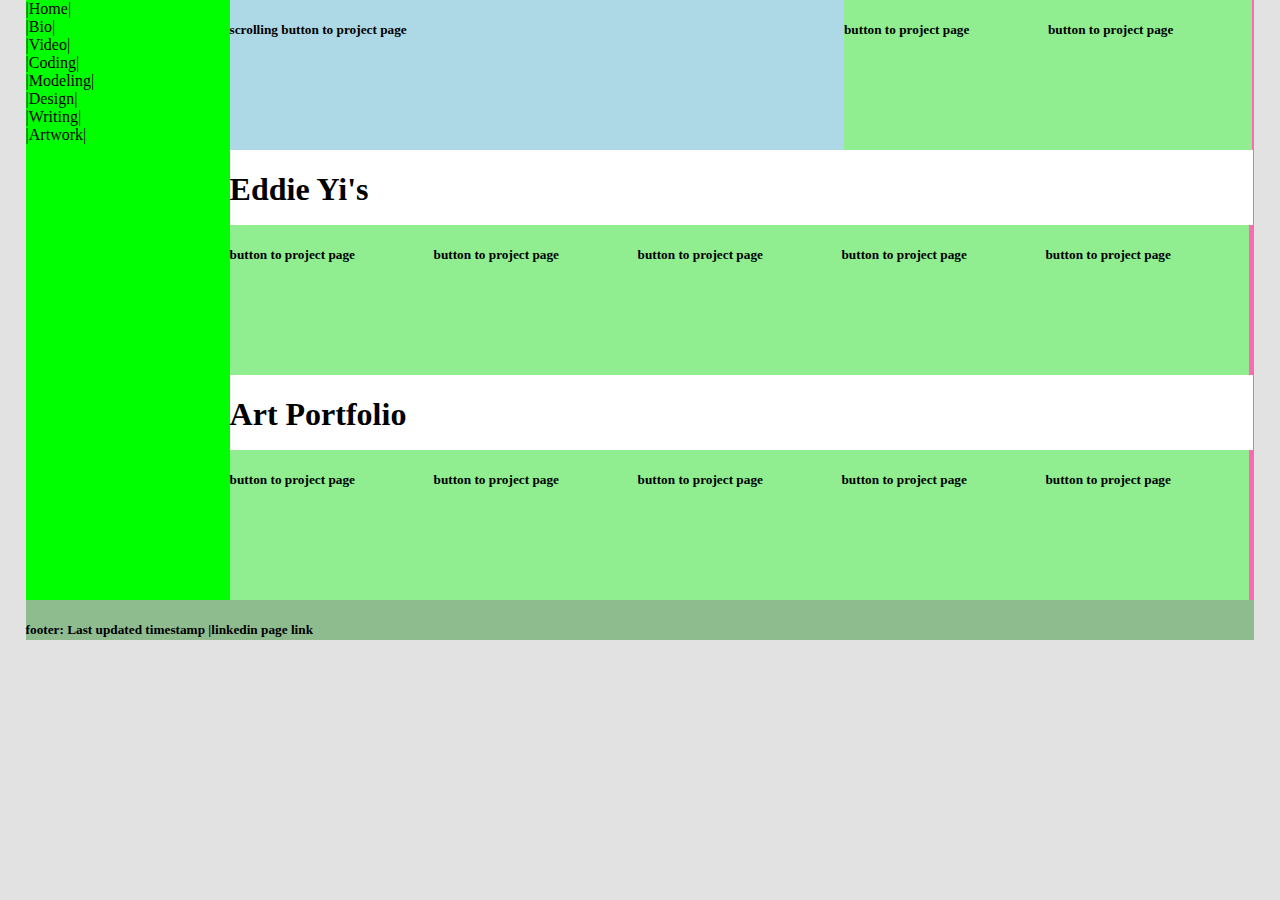
<file: 1007_sketch/index.html>
<!doctype html>
<html lang="en">

<head>
    <meta charset="utf-8">
    <meta name="description" content="More more more">
    <title>Exercise: trying a flex-grid</title>
    <meta name="keywords" content="HTML, CSS, NYU Tandon">
    <meta name="author" content="NYU Tandon: Web Design I">
    <meta name="viewport" content="width=device-width, initial-scale=1.0">

<!-- THIS IS A LINK TO THE EXTERNAL .CSS -->
   <link rel="stylesheet" href="css/my_grid.css">

</head>


<body>
  <div class = "container">
    <div class = "row">
      <div class = "full_width">
        <div class = "my_menu">
          <div class = "row">
            |Home|
          </div>
          <div class = "row">
            |Bio|
          </div>
          <div class = "row">
            |Video|
          </div>
          <div class = "row">
            |Coding|
          </div>
          <div class = "row">
            |Modeling|
          </div>
          <div class = "row">
            |Design|
          </div>
          <div class = "row">
            |Writing|
          </div>
          <div class = "row">
            |Artwork|
          </div>

        </div>
        <div class = "banner">
          <h5>scrolling button to project page</h5>
        </div>
        <div class = "thumbnail">
          <h5>button to project page</h5>
        </div>
        <div class = "thumbnail">
          <h5>button to project page</h5>
        </div>
        <div class = "title">
          <h1>Eddie Yi's</h1>
        </div>
        <div class = "thumbnail">
          <h5>button to project page</h5>
        </div>
        <div class = "thumbnail">
          <h5>button to project page</h5>
        </div>
        <div class = "thumbnail">
          <h5>button to project page</h5>
        </div>
        <div class = "thumbnail">
          <h5>button to project page</h5>
        </div>
        <div class = "thumbnail">
          <h5>button to project page</h5>
        </div>
        <div class = "title">
          <h1> Art Portfolio</h1>
        </div>
        <div class = "thumbnail">
          <h5>button to project page</h5>
        </div>
        <div class = "thumbnail">
          <h5>button to project page</h5>
        </div>
        <div class = "thumbnail">
          <h5>button to project page</h5>
        </div>
        <div class = "thumbnail">
          <h5>button to project page</h5>
        </div>
        <div class = "thumbnail">
          <h5>button to project page</h5>
        </div>
      </div>
    </div>
    <div class = "row">
      <div class = "footer">
        <h5>footer: Last updated timestamp |linkedin page link</h5>
      </div>
    </div>

  </div>
</body>

</html>
</file>
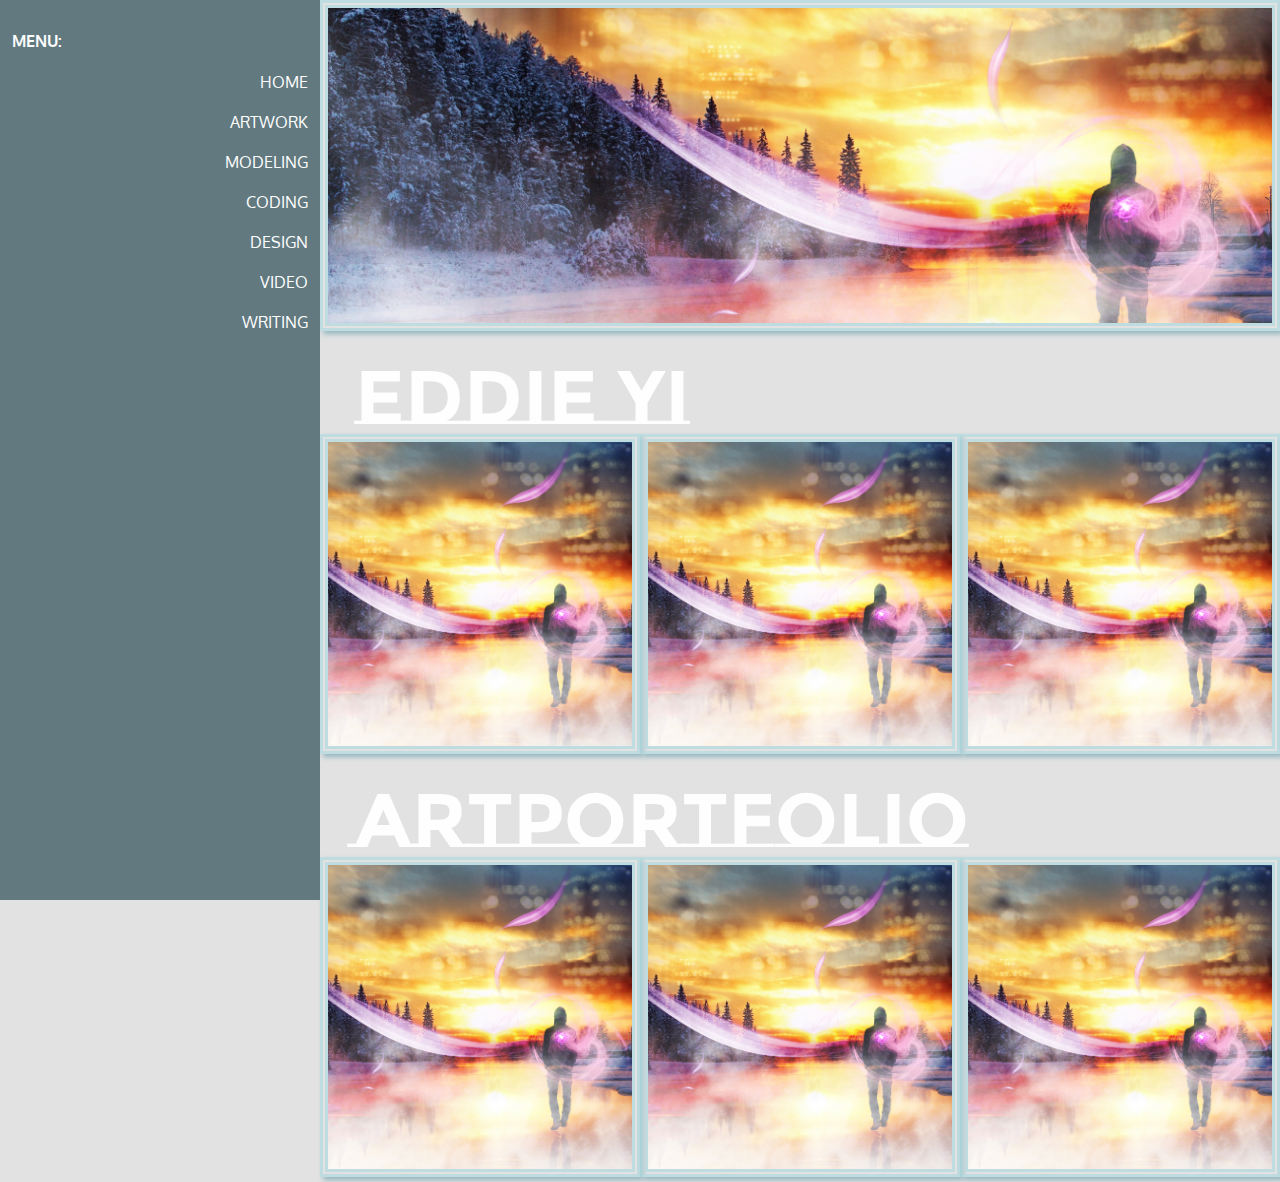
<file: 1119_website/index.html>
<!doctype html>
<html lang="en">

<head>
    <meta charset="utf-8">
    <meta name="description" content="More more more">
    <title>Exercise: trying a flex-grid</title>
    <meta name="keywords" content="HTML, CSS, NYU Tandon">
    <meta name="author" content="NYU Tandon: Web Design I">
    <meta name="viewport" content="width=device-width, initial-scale=1.0">

<!-- THIS IS A LINK TO THE EXTERNAL .CSS -->
   <link rel="stylesheet" href="css/my_grid.css">
   <link rel="stylesheet" href="css/fonts.css">
   <link rel="stylesheet" href="css/main.css">
   <!-- font import-->
   <link href="https://fonts.googleapis.com/css?family=Open+Sans&display=swap" rel="stylesheet">
   <link href="https://fonts.googleapis.com/css?family=Montserrat+Subrayada&display=swap" rel="stylesheet">
   <link href="https://fonts.googleapis.com/css?family=Montserrat&display=swap" rel="stylesheet">
   <link href="https://fonts.googleapis.com/css?family=Oxygen&display=swap" rel="stylesheet">

</head>


<body>
  <div class="menu">
    <h5>MENU:</h5>
     <button class="menu_button">HOME</button>
     <button class="menu_button">ARTWORK</button>
     <button class="menu_button">MODELING</button>
     <button class="menu_button">CODING</button>
     <button class="menu_button">DESIGN</button>
     <button class="menu_button">VIDEO</button>
     <button class="menu_button">WRITING</button>
  </div>
  <div class = "container">
    <div class = "row">
      <div class = "col-4-5 home_hero">
        <img src="./img/test_slideshow1.jpg" alt="">
      </div>
      <div class = "col-1-5 home_thumb">
        <img src="./img/test_thumbnail1.jpg" alt="">
      </div>
      <div class = "col-1-5 home_thumb">
        <img src="./img/test_thumbnail1.jpg" alt="">
      </div>
      <div class = "col-1-5 home_thumb">
        <img src="./img/test_thumbnail1.jpg" alt="">
      </div>
      <div class = "col-1-5 home_thumb">
        <img src="./img/test_thumbnail1.jpg" alt="">
      </div>
      <div class = "col-1-5 home_thumb">
        <img src="./img/test_thumbnail1.jpg" alt="">
      </div>


    </div>
    <div class = "row">
      <div class = "col-12 home_title">
        <h1>Eddie Yi</h1>
      </div>

    </div>
    <div class = "row">
      <div class = "col-1-5 home_thumb">
        <img src="./img/test_thumbnail1.jpg" alt="">
      </div>
      <div class = "col-1-5 home_thumb">
        <img src="./img/test_thumbnail1.jpg" alt="">
      </div>
      <div class = "col-1-5 home_thumb">
        <img src="./img/test_thumbnail1.jpg" alt="">
      </div>
      <div class = "col-1-5 home_thumb">
        <img src="./img/test_thumbnail1.jpg" alt="">
      </div>
      <div class = "col-1-5 home_thumb">
        <img src="./img/test_thumbnail1.jpg" alt="">
      </div>
      <div class = "col-1-5 home_thumb">
        <img src="./img/test_thumbnail1.jpg" alt="">
      </div>
      <div class = "col-1-5 home_thumb">
        <img src="./img/test_thumbnail1.jpg" alt="">
      </div>
      <div class = "col-1-5 home_thumb">
        <img src="./img/test_thumbnail1.jpg" alt="">
      </div>
    </div>
    <div class = "row">
      <div class = "col-12 home_title">
        <h1>ArtPortfolio</h1>
      </div>
    </div>
    <div class = "row">
      <div class = "col-1-5 home_thumb">
        <img src="./img/test_thumbnail1.jpg" alt="">
      </div>
      <div class = "col-1-5 home_thumb">
        <img src="./img/test_thumbnail1.jpg" alt="">
      </div>
      <div class = "col-1-5 home_thumb">
        <img src="./img/test_thumbnail1.jpg" alt="">
      </div>
      <div class = "col-1-5 home_thumb">
        <img src="./img/test_thumbnail1.jpg" alt="">
      </div>
      <div class = "col-1-5 home_thumb">
        <img src="./img/test_thumbnail1.jpg" alt="">
      </div>
      <div class = "col-1-5 home_thumb">
        <img src="./img/test_thumbnail1.jpg" alt="">
      </div>
      <div class = "col-1-5 home_thumb">
        <img src="./img/test_thumbnail1.jpg" alt="">
      </div>
      <div class = "col-1-5 home_thumb">
        <img src="./img/test_thumbnail1.jpg" alt="">
      </div>
    </div>
  </div>
</body>

</html>
</file>
<file: 1007_sketch/css/my_grid.css>
* {box-sizing: border-box;
}

body{
  background-color: #e2e2e2;
  color: black;
  margin:0;
}

.container{
  width: 96%;
  max-width:1440px;
  background-color:white;
  margin:0;
  margin:auto;
}

.row{
  width:100%;
  margin:auto;
}
.row > div{
  padding: 0%;
}

/* this is clearfix hack. i am saying to clear content after each row */
.row::after{
  content: "";
  clear: both;
  display: table;
}

/* or you can use a class separately for just clearfix and add it to your floats*/

.clearfix::after{
  content: "";
  clear: both;
  display: table;
}

.logo{
  float:left;
  width:30%;
  background-color:lightgreen;
}

.my_menu{
  float:left;
  width:16.6%;
  background-color:lime;
  height:100%
}

.full_width{
  float:left;
  width:100%;
  height:600px;
  background-color:hotpink;
}

.quarter_width{
  float:left;
  width:25%;
  background-color:lightblue;
}
.footer{
  float:left;
  width:100%;
  height:40px;
  background-color:darkseagreen;
}
.banner{
  float:left;
  width:50%;
  height:25%;
  background-color: lightblue;

}
.thumbnail{
  float:left;
  width:16.6%;
  height:25%;
  background-color: lightgreen;

}
.title{
  float:left;
  width:83.3%;
  height:12.5%;
  background-color: white;
}
</file>
<file: 1119_website/css/my_grid.css>
* {box-sizing: border-box;
}

body{
  background-color: #e2e2e2;
  color: black;
  margin:0;
}

.container{
  width: 200%;
  max-width:2880px;
  position: absolute;
  margin-left: 25%;

}

.row{
  width:100%;
  margin:auto;
}
.row > div{
  padding: 0%;
}

/* this is clearfix hack. i am saying to clear content after each row */
.row::after{
  content: "";
  clear: both;
  display: table;
}

/* or you can use a class separately for just clearfix and add it to your floats*/

.clearfix::after{
  content: "";
  clear: both;
  display: table;
}

.logo{
  float:left;
  width:30%;
  background-color:lightgreen;
}

.menu{
  height: 100%; /* Full-height: remove this if you want "auto" height */
  width: 25%; /* Set the width of the sidebar */
  position: fixed; /* Fixed Sidebar (stay in place on scroll) */
  z-index: 1; /* Stay on top */
  top: 0; /* Stay at the top */
  left: 0;
  background-color: #627980; /* Black */
  overflow-x: hidden; /* Disable horizontal scroll */
  padding-top: 20px;
}
.col-21{
  float:left;
  width:87.5%;
  background-color:blue;
  height:100%;
}

.full_width{
  float:left;
  width:200%;
  height: 108.33333%;
  background-color:hotpink;
}

.quarter_width{
  float:left;
  width:25%;
  background-color:lightblue;
}
.footer{
  float:left;
  width:200%;
  height:40px;
  background-color:darkseagreen;
}
.banner{
  float:left;
  width:50%;
  height:25%;
  background-color: lightblue;

}
.title{
  float:left;
  width:83.3%;
  height:12.5%;
  background-color: white;
}
.col-1-5{
  float:left;
  width:12.5%;
}
.col-4-5{
  float:left;
  width:37.5%;
}
.col-12{
  float:left;
  width:100%;
  color: #FEFEFE
}
</file>
<file: 1119_website/css/fonts.css>
html{
  font-family: 'Open Sans', sans-serif;
  color:black;
  line-height: 1.4em;
}

p{
 font-family: 'Open Sans', sans-serif;

}

a{
  font-size:.75em;
  text-decoration: none;
  color: black;
}

a:hover{
  text-decoration: underline;
  color: aquamarine;
}
h1{
  font-size: 4.75rem;
  font-family: 'Montserrat Subrayada', sans-serif;
  margin: 25px
}
h3{
  font-family: 'Montserrat', sans-serif;
}
h5{
  font-family: 'Oxygen', sans-serif;
  font-size: 1rem;
  margin: 10px 12px;
  color: #FEFEFE;
}
h6{
  font-family: 'Open Sans', sans-serif;
}
</file>
<file: 1119_website/css/main.css>
.menu_button{
  border: none;
  background-color: transparent;
  color: #FEFEFE;
  padding: 10px 12px;
  text-align: right;
  display: inline-block;
  transition-duration: 0.4s;
  width: 100%;
  font-family: 'Oxygen', sans-serif;
  font-size: 1rem;
}
.menu_button:hover {
  background-color: #FEFEFE; /* Green */
  color: #283664;
}
.home_hero{
  background-color: transparent;
}
.home_hero img{
  width: 100%;
  border: 0.5em double rgba(177,218,224,0.7);
  box-shadow: 3px 3px 5px #93b6bf;
}
.home_thumb{
  background-color: transparent;
}
.home_thumb img{
  width: 100%;
  border: 0.5em double rgba(177,218,224,0.7);
  box-shadow: 3px 3px 5px #93b6bf;
}
.home_title{
  background-color: transparent;
  margin:25px 10px 0px;
}
</file>
